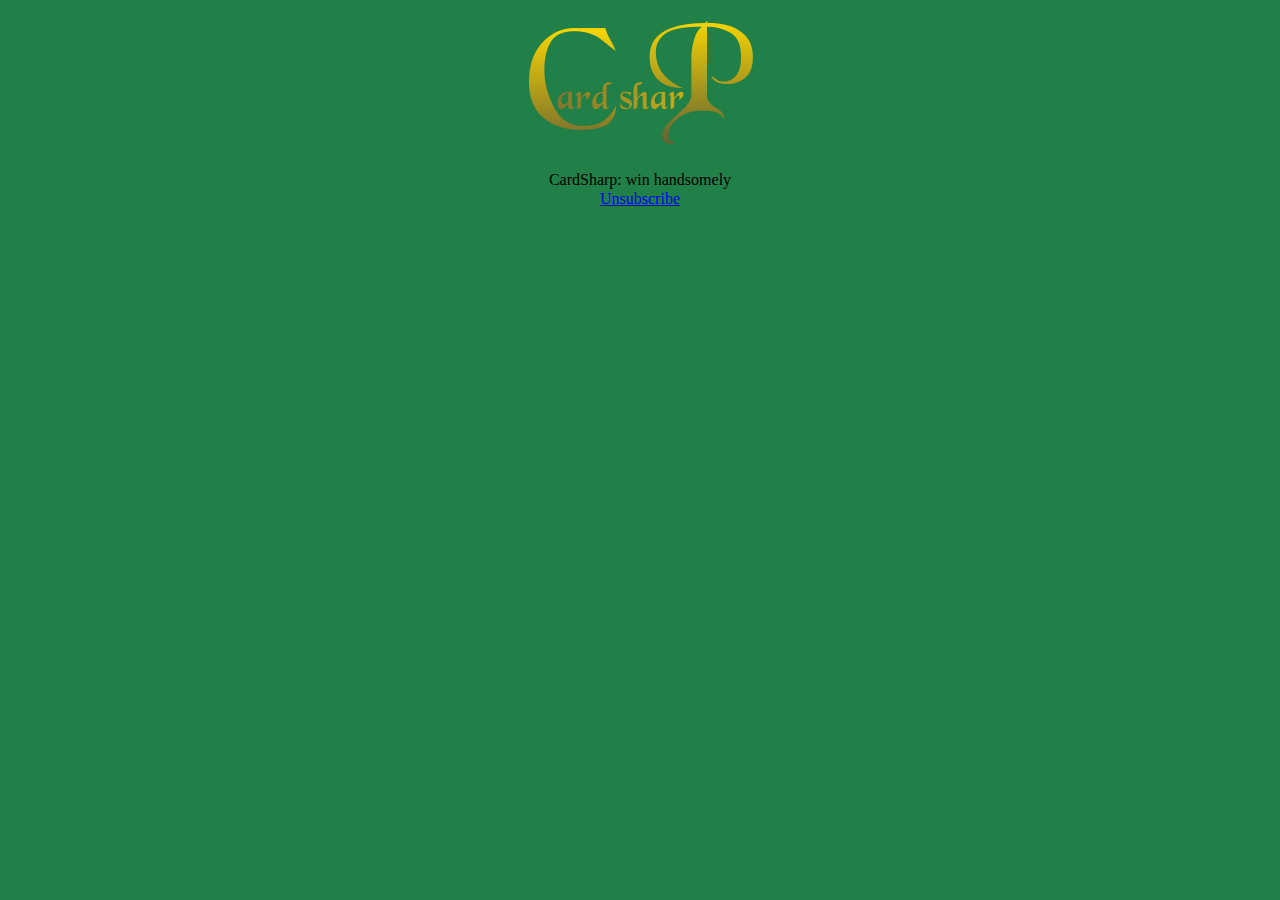
<file: mal.html>
<!DOCTYPE html>
<html lang="en">
<head>
    <meta charset="UTF-8">
    <meta name="viewport" content="width=device-width, initial-scale=1.0">
    <title>TITTEL</title>
    <link rel="stylesheet" href="style.css">
</head>
<body>
    <div class="header">
        <a href="https://cardsharp.no"><img src="images/FullLogo.png" alt="Logo" width="240" length="150"></a>
    </div>

    <footer>
        <p>CardSharp: win handsomely</p>
        <p><a href="https://UNSUBSCRIBELINK.EXAMPLE">Unsubscribe</a></p>
    </footer>
</body>
</html>
</file>
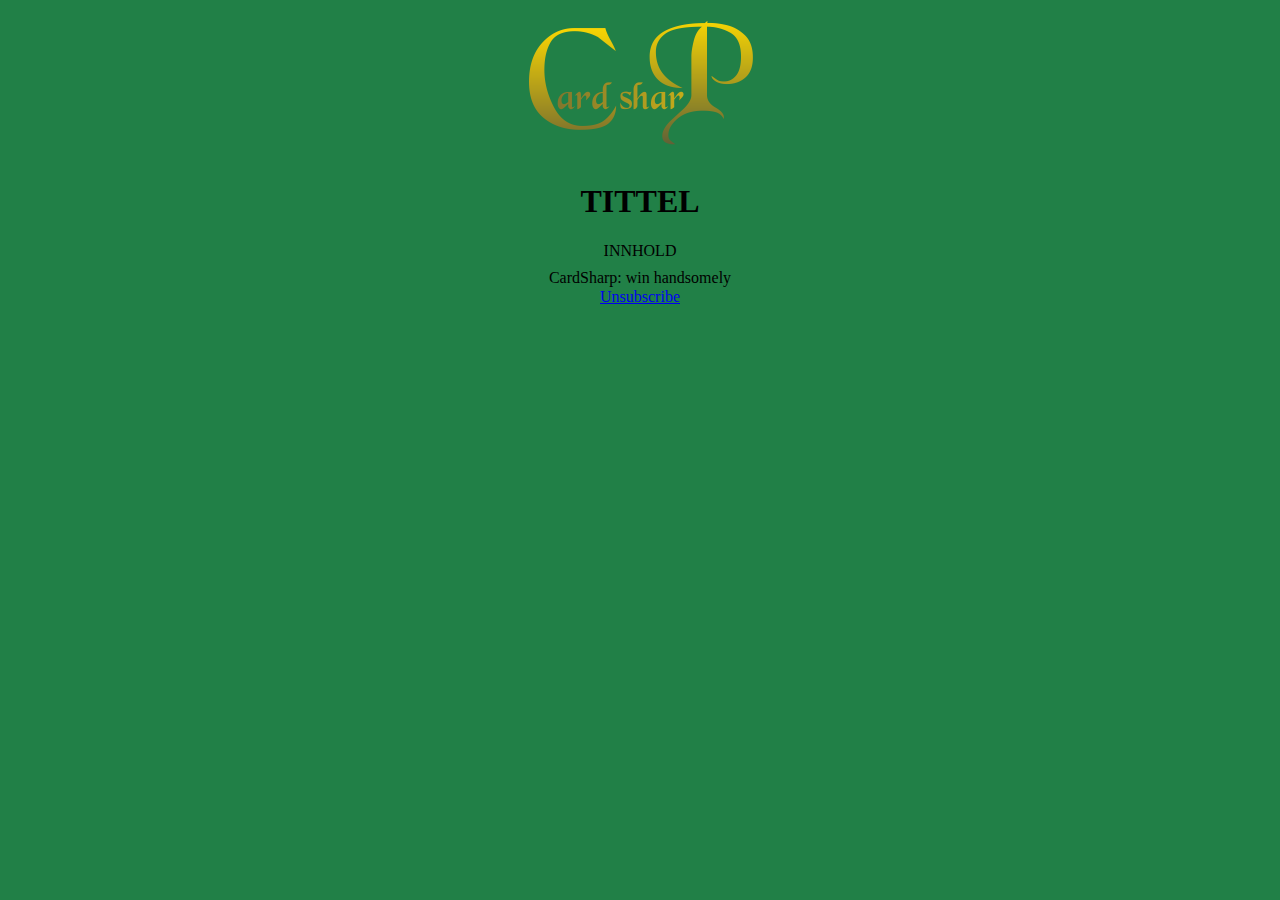
<file: nyhetsbrev.html>
<!DOCTYPE html>
<html lang="en">
<head>
    <meta charset="UTF-8">
    <meta name="viewport" content="width=device-width, initial-scale=1.0">
    <title>TITTEL</title>
    <link rel="stylesheet" href="style.css">
</head>
<body>
    <div class="wrapper">
        <div class="header">
            <a href="https://cardsharp.no"><img src="images/FullLogo.png" alt="Logo" width="240" length="150"></a>
        </div>

        <div class="content">
            <h1>TITTEL</h1>
            <p>INNHOLD</p>
        </div>

        <footer class="footer">
            <p>CardSharp: win handsomely</p>
            <p><a href="https://UNSUBSCRIBELINK.EXAMPLE">Unsubscribe</a></p>
        </footer>
    </div>
</body>
</html>
</file>
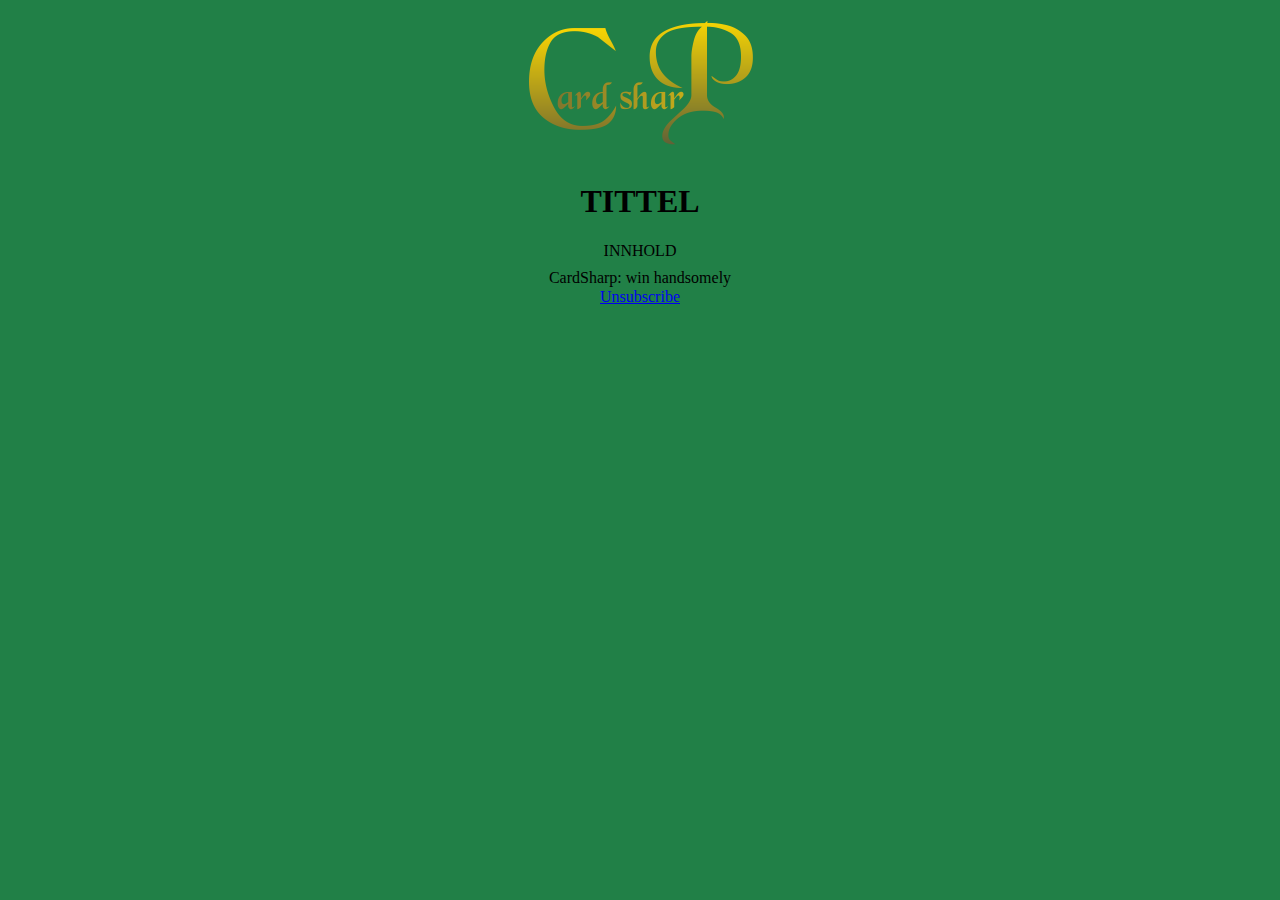
<file: nyhetsbrevmal.html>
<!DOCTYPE html>
<html lang="en">
<head>
    <meta charset="UTF-8">
    <meta name="viewport" content="width=device-width, initial-scale=1.0">
    <title>TITTEL</title>
    <link rel="stylesheet" href="style.css">
</head>
<body>
    <div class="rounded-box">
        <div class="header">
            <a href="https://cardsharp.no"><img src="images/FullLogo.png" alt="Logo" width="240" length="150"></a>
        </div>

        <div class="content">
            <h1>TITTEL</h1>
            <p>INNHOLD</p>
        </div>

        <footer class="footer">
            <p>CardSharp: win handsomely</p>
            <p><a href="https://UNSUBSCRIBELINK.EXAMPLE">Unsubscribe</a></p>
        </footer>
    </div>
</body>
</html>
</file>
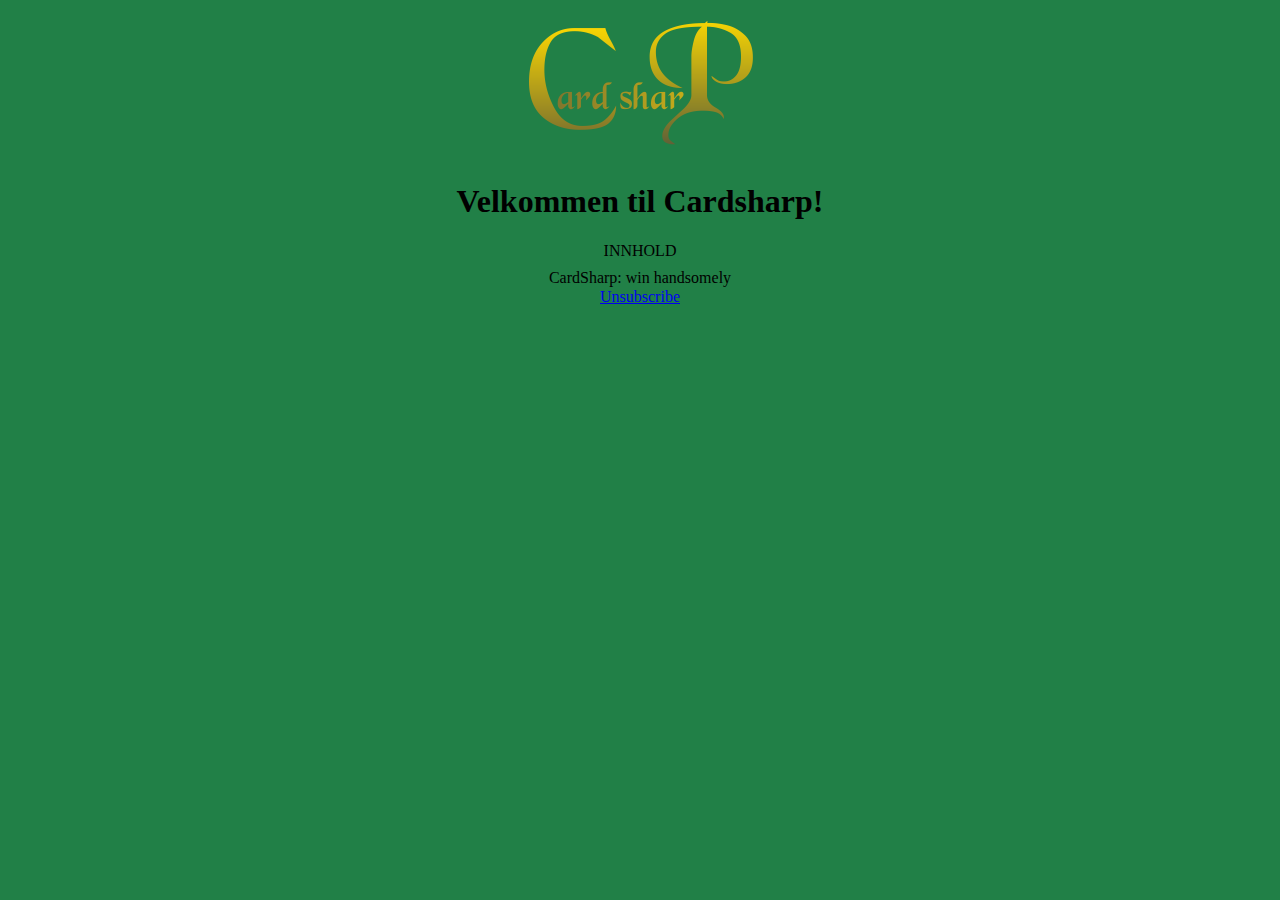
<file: velkommen.html>
<!DOCTYPE html>
<html lang="en">
<head>
    <meta charset="UTF-8">
    <meta name="viewport" content="width=device-width, initial-scale=1.0">
    <title>Velkommen!</title>
    <link rel="stylesheet" href="style.css">
</head>
<body>
    <div class="rounded-box">
        <div class="header">
            <a href="https://cardsharp.no"><img src="images/FullLogo.png" alt="Logo" width="240" length="150"></a>
        </div>

        <div class="innhold">
            <h1>Velkommen til Cardsharp!</h1>
            <p>INNHOLD</p>
        </div>

        <footer class="footer">
            <p>CardSharp: win handsomely</p>
            <p><a href="https://UNSUBSCRIBELINK.EXAMPLE">Unsubscribe</a></p>
        </footer>
    </div>
</body>
</html>
</file>
<file: style.css>
body {
    background-color: #218047;
    text-align: center;
}

footer {
    text-align: center;
    line-height: 0.2;
}
</file>
